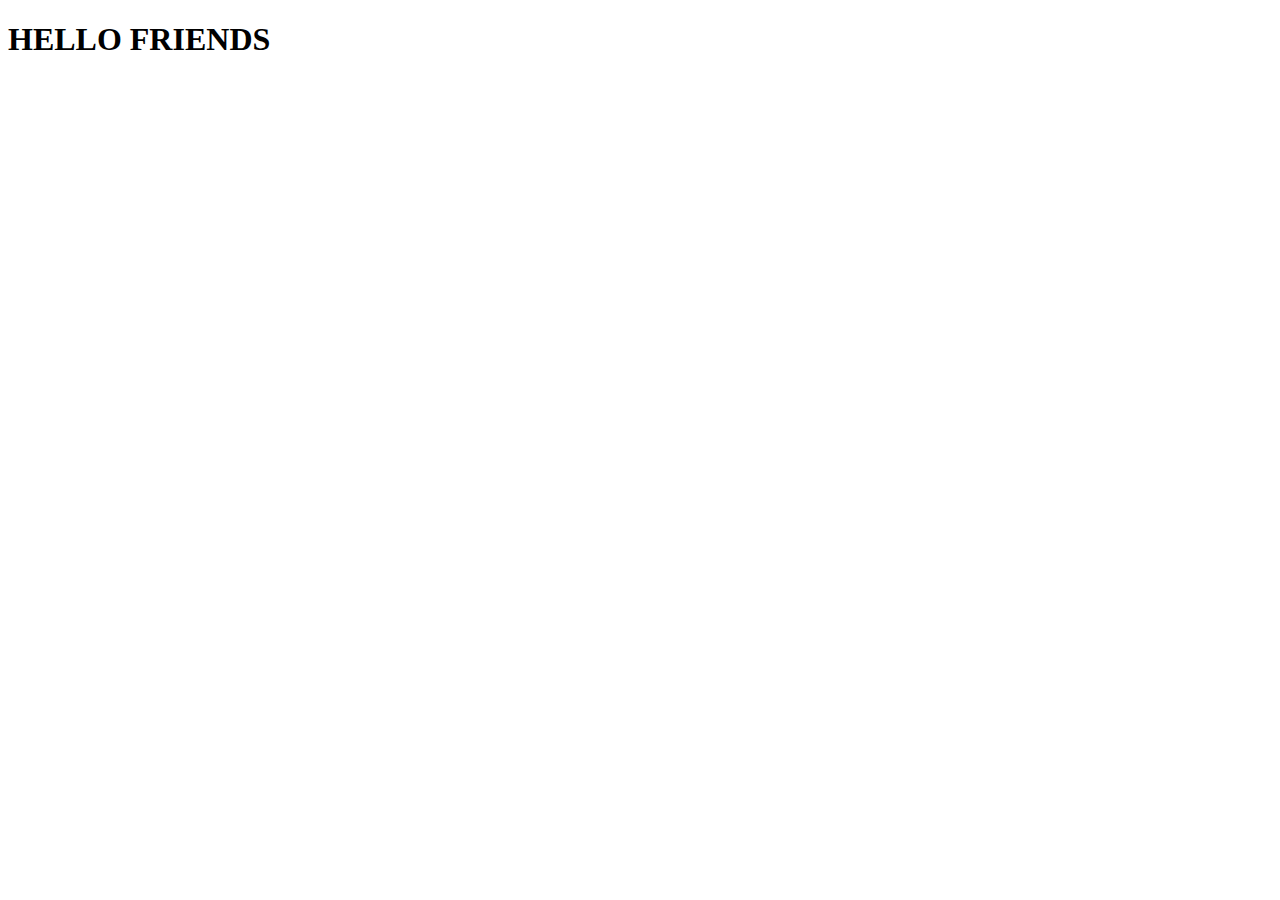
<file: drill-2/index.html>
<!-- <!DOCTYPE html>
<html lang="en">
<head>
    <meta charset="UTF-8">
    <meta http-equiv="X-UA-Compatible" content="IE=edge">
    <meta name="viewport" content="width=device-width, initial-scale=1.0">
    <link rel="stylesheet" href="/drill-1/reset.css">
    <link rel="stylesheet" href="/drill-2/index.css">
    <title>Document</title>
</head>
<body>
    <div class=border1 id="border1">
    <div class=box id="shape"></div>
    <div class="box" id="shape2"></div>
    <div class=circle id="shape3"></div>
    </div>
    <section border2 id="border2"></section>
    
    <p id="hello">HELLO FRIENDS</p>
</body>
</html> -->



<!DOCTYPE html>
<html>
  <head>
    <title> Second - Solution </title>
    <link rel="stylesheet" href="index.css" />
  </head>

  <body>

    <div class="container-one">
      <div class="square-one"></div>
      <div class="square-two"></div>
      <div class="circle-one"></div>
    </div>

    <div class="container-two">
        <div class="box-shadow"></div>
    </div>

    <div class="container-three">
      <h1>HELLO FRIENDS</h1>
    </div>

  </body>
</html>
</file>
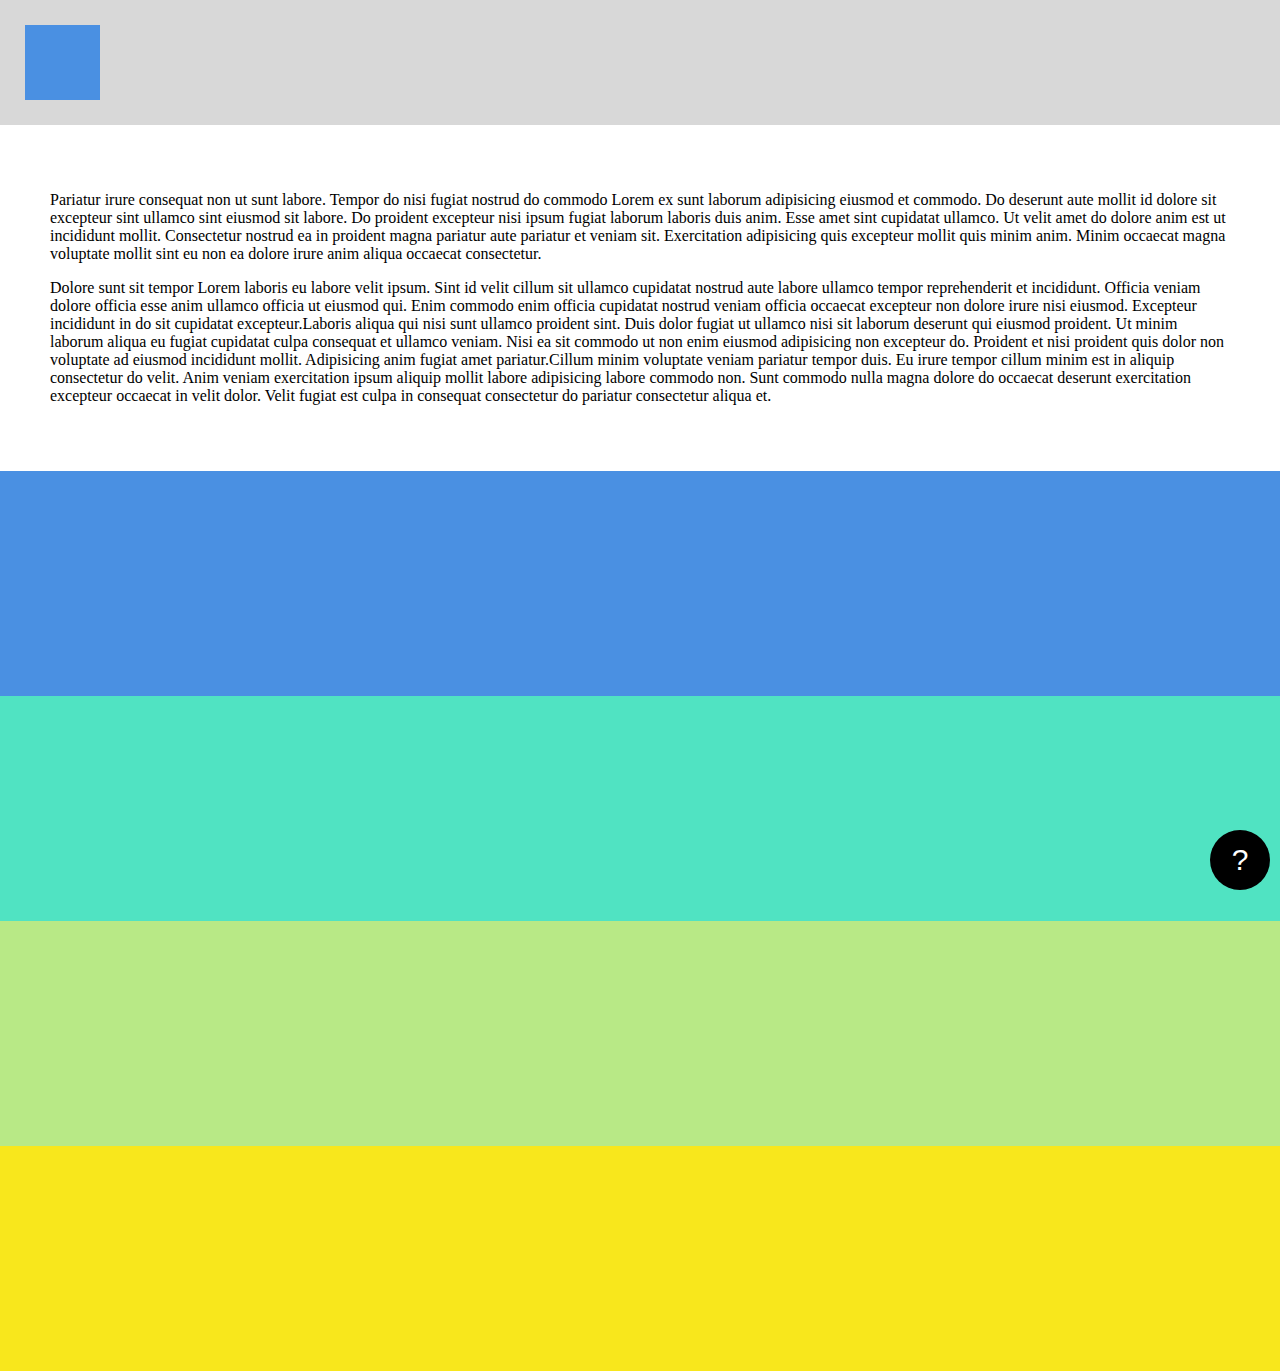
<file: drill-3/index.html>
<!-- be sure to look at the example gif as well -->
<!DOCTYPE html>
<html>
  <head>
    <title> Third - Solution </title>
    <link rel="stylesheet" href="index.css" />
  </head>

  <body>
    <header>
      <div class="square"></div>
    </header>

    <article class="row-big row-2">
        <p>Pariatur irure consequat non ut sunt labore. Tempor do nisi fugiat nostrud do commodo Lorem ex sunt laborum adipisicing eiusmod et commodo. Do deserunt aute mollit id dolore sit excepteur sint ullamco sint eiusmod sit labore. Do proident excepteur nisi ipsum fugiat laborum laboris duis anim. Esse amet sint cupidatat ullamco. Ut velit amet do dolore anim est ut incididunt mollit. Consectetur nostrud ea in proident magna pariatur aute pariatur et veniam sit. Exercitation adipisicing quis excepteur mollit quis minim anim. Minim occaecat magna voluptate mollit sint eu non ea dolore irure anim aliqua occaecat consectetur.</p>
        
        <p>Dolore sunt sit tempor Lorem laboris eu labore velit ipsum. Sint id velit cillum sit ullamco cupidatat nostrud aute labore ullamco tempor reprehenderit et incididunt. Officia veniam dolore officia esse anim ullamco officia ut eiusmod qui. Enim commodo enim officia cupidatat nostrud veniam officia occaecat excepteur non dolore irure nisi eiusmod. Excepteur incididunt in do sit cupidatat excepteur.Laboris aliqua qui nisi sunt ullamco proident sint. Duis dolor fugiat ut ullamco nisi sit laborum deserunt qui eiusmod proident. Ut minim laborum aliqua eu fugiat cupidatat culpa consequat et ullamco veniam. Nisi ea sit commodo ut non enim eiusmod adipisicing non excepteur do. Proident et nisi proident quis dolor non voluptate ad eiusmod incididunt mollit. Adipisicing anim fugiat amet pariatur.Cillum minim voluptate veniam pariatur tempor duis. Eu irure tempor cillum minim est in aliquip consectetur do velit. Anim veniam exercitation ipsum aliquip mollit labore adipisicing labore commodo non. Sunt commodo nulla magna dolore do occaecat deserunt exercitation excepteur occaecat in velit dolor. Velit fugiat est culpa in consequat consectetur do pariatur consectetur aliqua et.</p>
    </article>

    <div class="stripe stripe-1"></div>
    <div class="stripe stripe-2"></div>
    <div class="stripe stripe-3"></div>
    <div class="stripe stripe-4"></div>

    <div class="question-container">
      <button>?</button>
    </div>
  </body>
</html>
</file>
<file: drill-2/index.css>
#border1 {
    height: 25vh;
    margin: 15px;
    border: 5px black solid;

}
#border2 {
    height: 25vh;
    margin: 15px;
    border: 5px black dotted;

}
#shape {
    position: absolute;
    background-color: rgb(107, 6, 135);
    top: 5px;
    left: 15px;
    z-index: 1;
}
#shape2 {

}
#shape3 {

}
body {
    max-width: 100vw;
}

/*body {
  margin: 0;
  padding: 25px;
}

.container-one {
  border: 5px solid black;
  padding: 10px;
  display: flex;
  align-items: flex-end;
  box-sizing: border-box;
}

/* 
  Instead of giving .container-one display:flex,
  you could have given the shapes inside display: inline-block
*/
/*
.square-one {
    height: 150px;
    width: 50px;
    background-color: blueviolet;
  }
  
  .square-two {
    height: 200px;
    width: 400px;
    background-color: forestgreen;
    margin: 0 50px;
  }
  
  .circle-one {
    height: 200px;
    width: 200px;
    border-radius: 50%;
    background-color: skyblue;
  }
  
  .container-two {
    border: 5px dotted black;
    padding: 50px;
    margin-top: 25px; 
    box-sizing: border-box;
  }
  
  .box-shadow {
    width: 100%;
    height: 200px;
    background-color: lemonchiffon;
    box-shadow: 10px 10px 5px 0px rgba(0,0,0,0.75);
  }
  
  .container-three {
    width: 50%;
    border: 1px solid #ccc;
    background-color: white;
    padding: 100px;
    box-sizing: border-box ;
    margin: 25px auto; 
    box-shadow: 3px 3px 5px 0px rgba(0,0,0,0.25);
  }
  
  .container-three h1 {
    width: 100%;
    text-align: center;
    color: navy;
    letter-spacing: 10px;
  }  */
</file>
<file: drill-3/index.css>
body, html {
    margin: 0;
    padding: 0;
  }
  
  article {
    padding: 50px;
  }
  
  header {
    background-color: #D8D8D8;
    padding: 25px;
    box-sizing: border-box;
  }
  
  .square {
    width: 75px;
    height: 75px;
    background-color: #4A90E2;
  }
  
  .stripe {
    height: 25vh;
  }
  
  .stripe-1 {
    background-color: #4A90E2;
  }
  
  .stripe-2 {
    background-color: #50E3C2;
  }
  
  .stripe-3 {
    background-color: #B8E986;
  }
  
  .stripe-4 {
    background-color: #F8E71C;
  }
  
  .question-container {
    position: fixed;
    right: 10px;
    bottom: 10px;
  }
  
  .question-container button {
    height: 60px;
    width: 60px;
    background-color: black;
    color: white;
    border: none;
    border-radius: 50%;
    font-size: 30px;
  }
</file>
